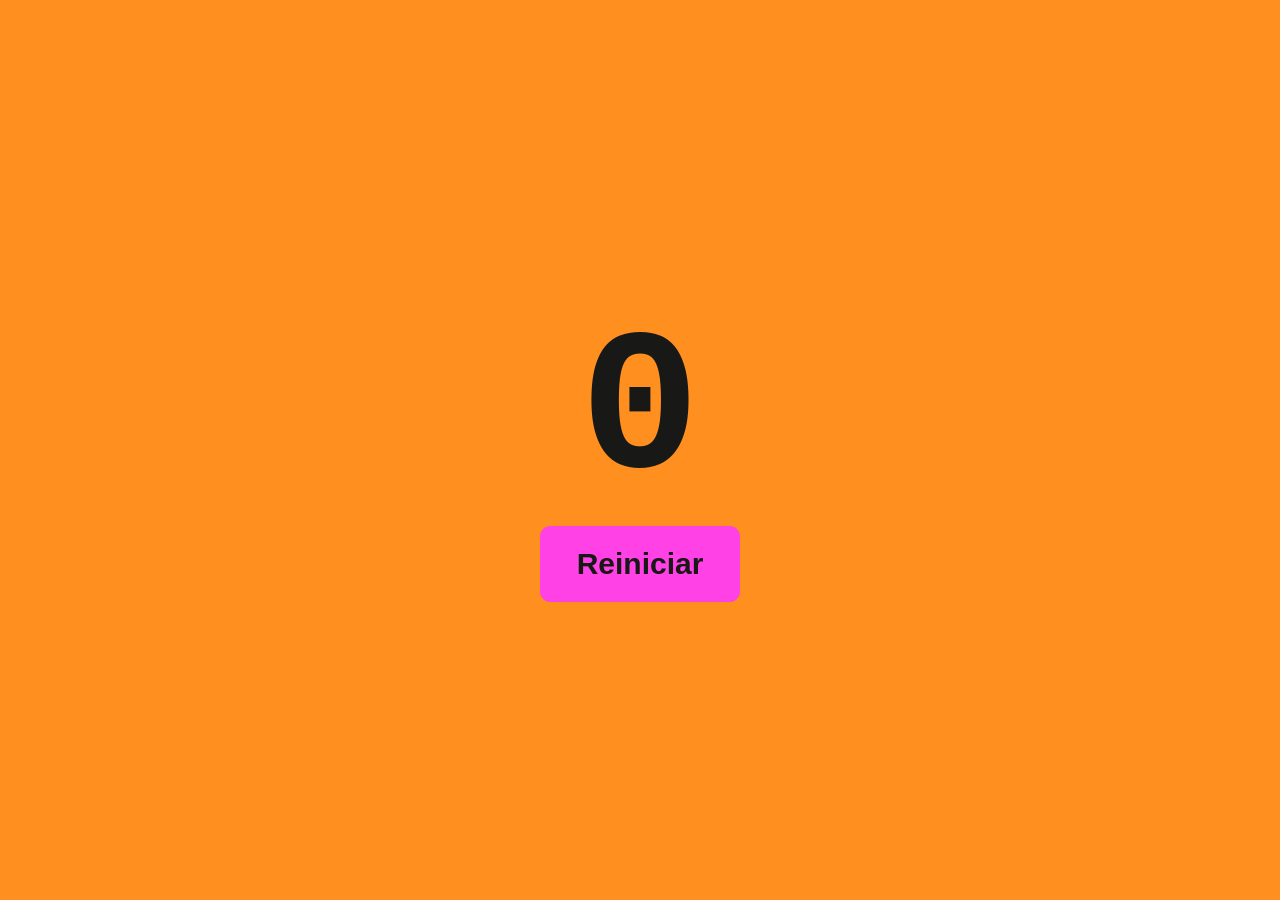
<file: index.html>
<!DOCTYPE html>
<html lang="en">

<head>
    <meta charset="UTF-8">
    <meta name="viewport" content="width=device-width, initial-scale=1.0">
    <link rel="stylesheet" href="style.css">
    <title>contador con api</title>
</head>

<body>
    <main class="main">
        <div>
            <h2 id="count">
                0
            </h2>
            <button id="btn">
                Reiniciar
            </button>
        </div>
    </main>
    <script src="main.js"></script>
</body>

</html>
</file>
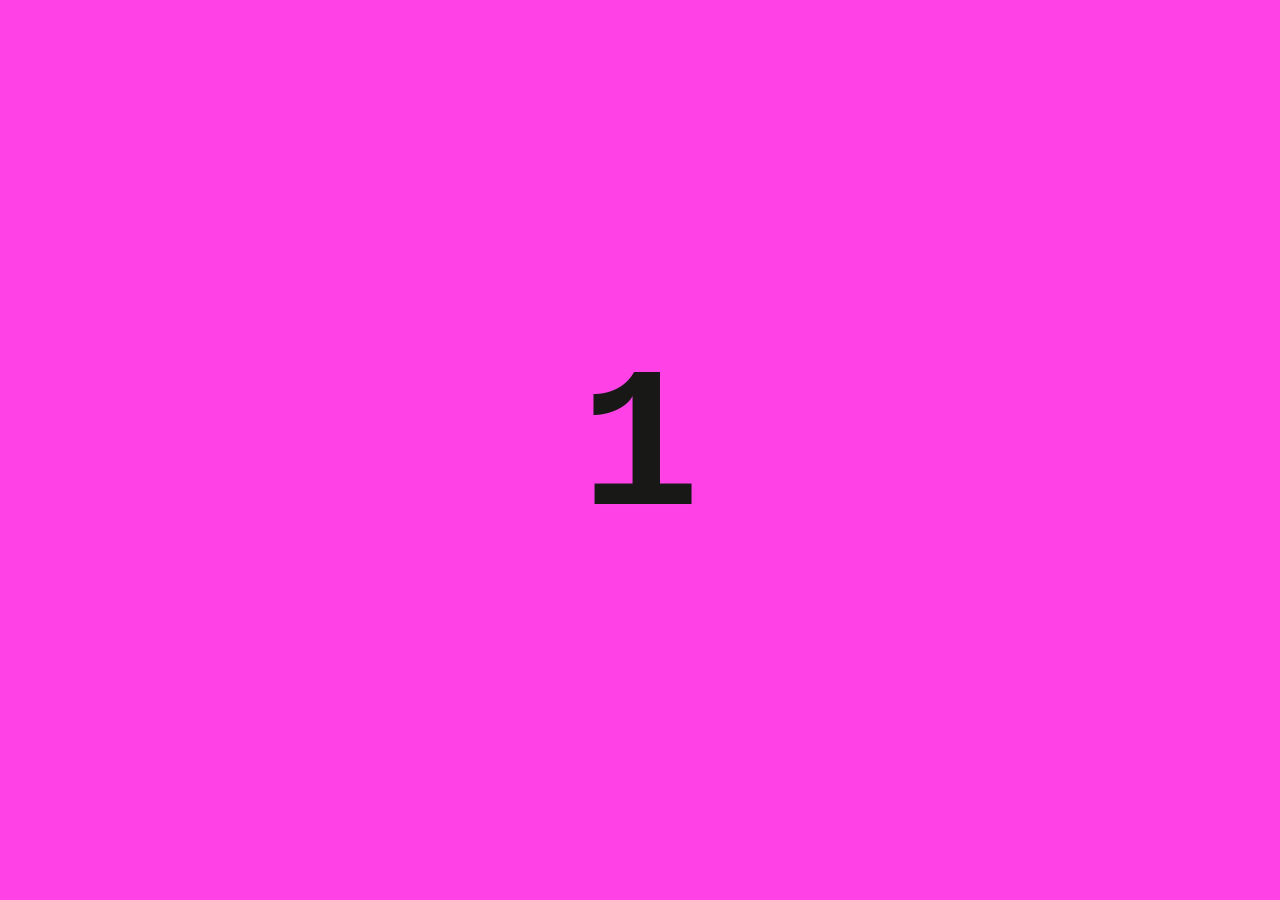
<file: count_for_js/index.html>
<!DOCTYPE html>
<html lang="en">
<head>
    <meta charset="UTF-8">
    <meta name="viewport" content="width=device-width, initial-scale=1.0">
    <link rel="stylesheet" href="style.css">
    <title>Contador sin api</title>
</head>
<body>
    <main class="main">
        <div>
            <h2 id="count">0</h2>
        </div>
    </main>
    <script src="main.js"></script>
</body>
</html>
</file>
<file: style.css>
:root{
    font-family: 'Courier New', Courier, monospace;
    --color-leter: rgb(24, 24, 23);
    --color-back: rgb(255, 143, 30); 
    --color-back2:rgb(255, 65, 230);
}

*{
    padding: 0;
    margin: 0;
}

#count{
    text-shadow: 0 0 2px #fff1;
    font-size: 200px;
    font-weight: bolder;
    color: var(--color-leter);
    text-align: center;
}

.main{
    width: 100%;
    height: 100vh;
    background-color: var(--color-back);
    display: flex;
    justify-content: center;
    align-items: center;
}

.main > div{
    width: 300px;
    display: flex;
    flex-direction: column;
    justify-content: center;
    align-items: center;
}

#btn{
    display: block;
    width: 200px;
    padding: 20px;
    background-color:var(--color-back2);
    border: 1px solid var(--color-back2);
    border-radius: 10px;
    font-size: 30px;
    font-weight: bolder;
    color:var(--color-leter);
}
</file>
<file: count_for_js/style.css>
:root{
    font-family: 'Courier New', Courier, monospace;
    --color-leter:rgb(24, 24, 23);
    --color-back:rgb(255, 65, 230);
}

*{
    padding: 0;
    margin: 0;
}

#count{
    text-shadow: 0 0 2px #fff1;
    font-size: 200px;
    font-weight: bolder;
    color: var(--color-leter);
    text-align: center;
}

.main{
    width: 100%;
    height: 100vh;
    background-color: var(--color-back);
    display: flex;
    justify-content: center;
    align-items: center;
}

.main > div{
    width: 300px;
}

#btn{
    display: block;
    width: 100px;
    padding: 20px;
    background-color: ;
}
</file>
